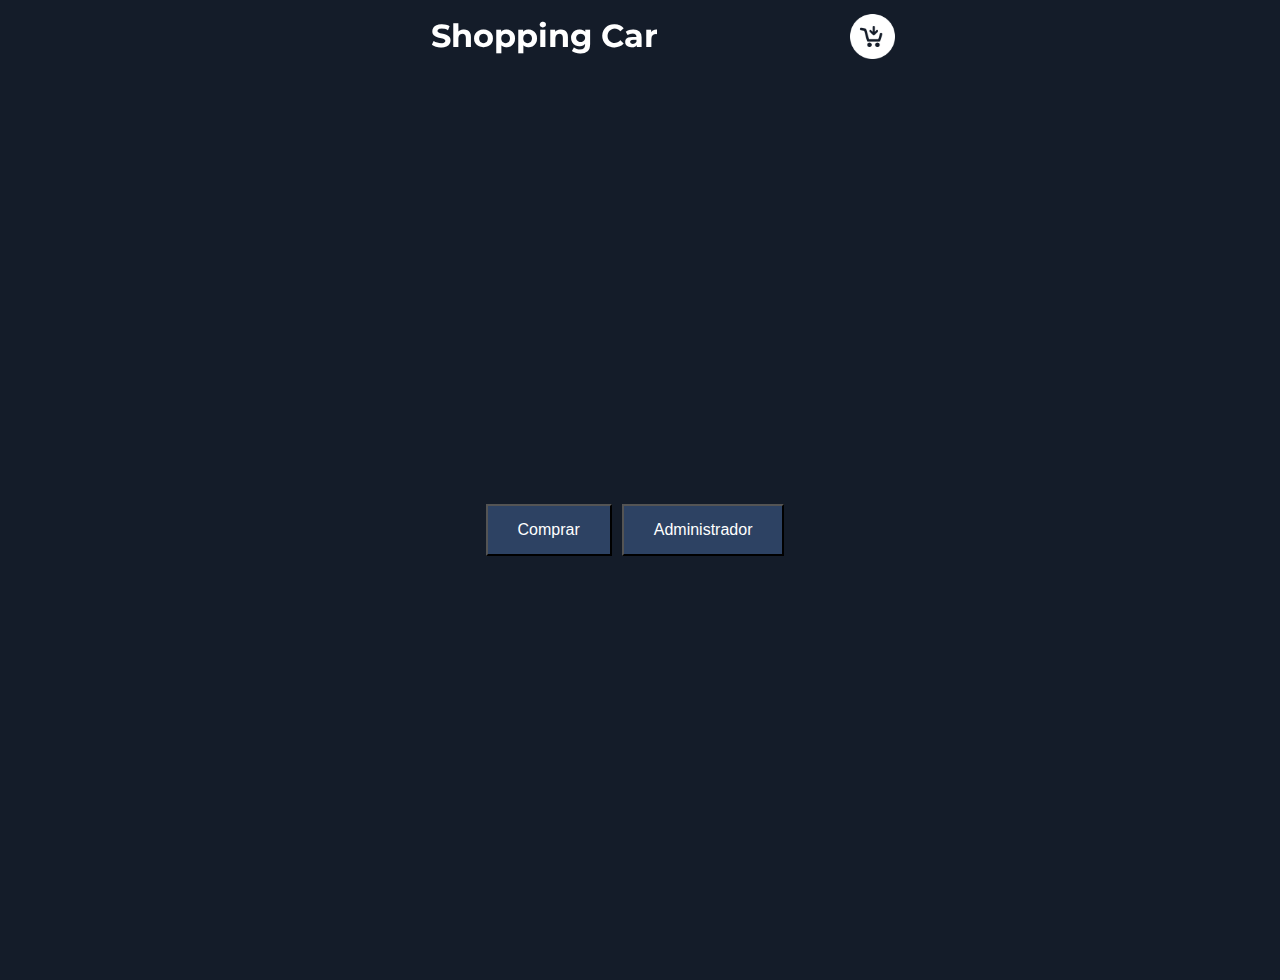
<file: principal.html>
<!DOCTYPE html>
<html lang="es">

<head>
    <meta charset="UTF-8">
    <meta http-equiv="X-UA-Compatible" content="IE=edge">
    <meta name="viewport" content="width=device-width, initial-scale=1.0">
    <!-- Enlace al archivo CSS de estilo para el usuario -->
    <link href="usuario/style.css" rel="stylesheet" type="text/css">
    <!-- Enlace al archivo CSS principal -->
    <link rel="stylesheet" href="principal.css">
    <title>Carrito de compras</title>
    <!-- Enlaces a las fuentes de Google Fonts -->
    <link rel="preconnect" href="https://fonts.googleapis.com">
    <link rel="preconnect" href="https://fonts.googleapis.com">
    <link rel="preconnect" href="https://fonts.gstatic.com" crossorigin>
    <link href="https://fonts.googleapis.com/css2?family=Space+Grotesk:wght@400;500;600;700&display=swap"
        rel="stylesheet">
    <link rel="preconnect" href="https://fonts.googleapis.com">
    <link rel="preconnect" href="https://fonts.gstatic.com" crossorigin>
    <link href="https://fonts.googleapis.com/css2?family=Montserrat:wght@300;400;500;600;700&display=swap"
        rel="stylesheet">
</head>

<body>
    <!-- Cabecera (Header) de la página -->
    <header id="header">
        <!-- Título del carrito de compras -->
        <h1>Shopping Car</h1>
        <!-- Ícono del carrito de compras y contador de elementos -->
        <div>
            <img id="carrito" class="carrito" src="../img/Carrito/carrito-de-compras.png" alt="">
            <!-- Contador de elementos en el carrito -->
            <div id="numero"></div>
        </div>
    </header>

    <!-- Sección de botones de navegación -->
    <main class="boton">
        <!-- Botón para ir a la página de compras del usuario -->
        <div class="voler">
            <button class="bot"><a href="usuario/index.html">Comprar</a></button>
        </div>
        <!-- Botón para ir a la página de administrador -->
        <div class="volver">
            <button class="bot"><a href="admin/admin.html">Administrador</a></button>
        </div>
    </main>

</body>

</html>
</file>
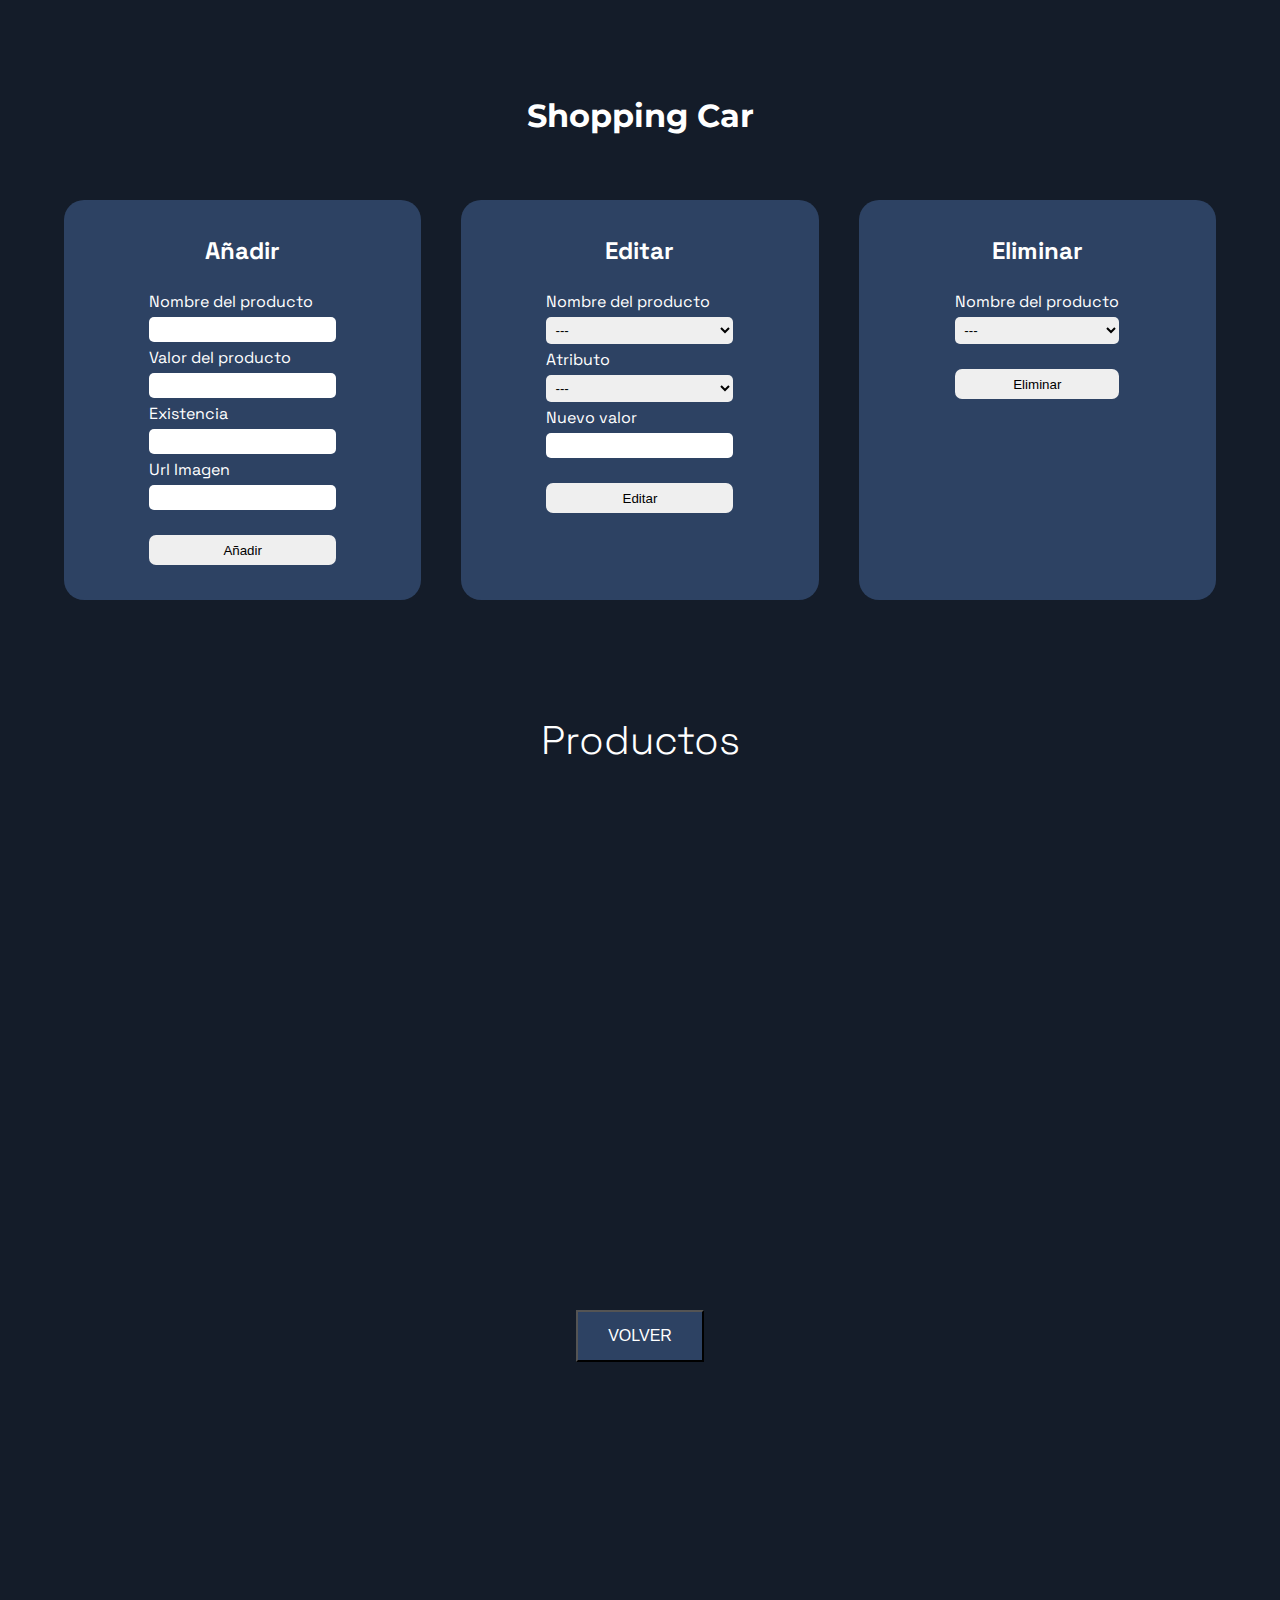
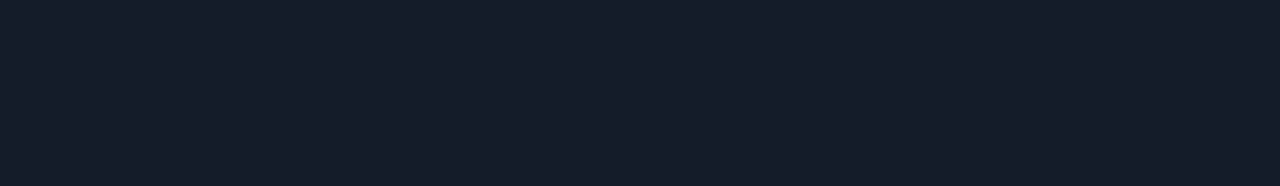
<file: admin/admin.html>
<!DOCTYPE html>
<html lang="es">

<head>
    <!-- Metadatos -->
    <meta charset="UTF-8">
    <meta http-equiv="X-UA-Compatible" content="IE=edge">
    <meta name="viewport" content="width=device-width, initial-scale=1.0">
    <title>Carrito</title>

    <!-- Enlaces a archivos CSS -->
    <link rel="stylesheet" href="style.css">
    <link rel="stylesheet" href="../principal.css">

    <!-- Enlaces a fuentes de Google Fonts -->
    <link rel="preconnect" href="https://fonts.googleapis.com">
    <link rel="preconnect" href="https://fonts.gstatic.com" crossorigin>
    <link href="https://fonts.googleapis.com/css2?family=Space+Grotesk:wght@400;500;600;700&display=swap"
        rel="stylesheet">
    <link rel="preconnect" href="https://fonts.googleapis.com">
    <link rel="preconnect" href="https://fonts.gstatic.com" crossorigin>
    <link href="https://fonts.googleapis.com/css2?family=Montserrat:wght@300;400;500;600;700&display=swap"
        rel="stylesheet">
</head>

<body>
    <!-- Encabezado -->
    <header id="header">
        <h1>Shopping Car</h1>
    </header>

    <!-- Contenido principal -->
    <main>
        <div class="contenedor">
            <!-- Formulario para añadir productos -->
            <div class="añadir">
                <h2>Añadir</h2>
                <form>
                    <label>Nombre del producto</label>
                    <input type="text" id="productoAñadir" name="nombreDelProducto">

                    <label>Valor del producto</label>
                    <input type="number" id="valorAñadir">

                    <label>Existencia</label>
                    <input type="number" id="existenciaAñadir">

                    <label>Url Imagen</label>
                    <input type="text" id="ImagenAñadir">

                    <input class="button" type="button" id="botonAñadir" value="Añadir">
                </form>
            </div>

            <!-- Formulario para editar productos -->
            <div class="editar">
                <h2>Editar</h2>
                <form>
                    <label>Nombre del producto</label>
                    <select id="productoEditar">
                        <option value="">---</option>
                    </select>

                    <label>Atributo</label>
                    <select id="atributoEditar">
                        <option value="">---</option>
                    </select>

                    <label>Nuevo valor</label>
                    <input type="text" id="nuevoAtributo">

                    <input class="button" type="button" id="botonEditar" value="Editar">
                </form>
            </div>

            <!-- Formulario para eliminar productos -->
            <div class="eliminar">
                <h2>Eliminar</h2>
                <form>
                    <label>Nombre del producto</label>
                    <select id="productoEliminar">
                        <option value="">---</option>
                    </select>
                    <input class="button" type="button" id="botonEliminar" value="Eliminar">
                </form>
            </div>
        </div>

        <!-- Contenedor para mostrar mensajes -->
        <div class="contenedorMensaje">
            <div id="mensaje"></div>
        </div>

        <!-- Contenedor para mostrar los productos -->
        <div class="contenedorProductos">
            <h2>Productos</h2>
            <div class="mostrarProductos" id="mostrarProductos"></div>
        </div>
    </main>

    <!-- Botón para volver a la página principal -->
    <main class="boton">
        <div class="volver">
            <button class="bot"> <a href="../principal.html">VOLVER</a></button>
        </div>
    </main>

    <!-- Archivo JavaScript -->
    <script src="admin.js"></script>
</body>

</html>
</file>
<file: usuario/style.css>
/* Establecer estilos predeterminados para todos los elementos */
* {
    margin: 0;
    padding: 0;
    box-sizing: border-box;
    color: white; /* Establecer color de texto predeterminado */
}

/* Estilos para el cuerpo (body) de la página */
body {
    font-family: 'Space Grotesk', sans-serif; /* Establecer fuente predeterminada para el cuerpo */
    background-color: #141C29; /* Establecer color de fondo */
    padding-top: 80px; /* Agregar espacio superior para evitar que el encabezado (header) se superponga al contenido */
}

/* Estilos para los encabezados (h1) */
h1 {
    font-family: 'Montserrat', sans-serif; /* Establecer fuente para los títulos */
    text-align: center; /* Centrar el texto */
    margin: 30px 0px; /* Agregar margen superior e inferior */
}

/* Estilos para las imágenes */
img {
    width: 320px; /* Establecer ancho máximo */
    height: 340px; /* Establecer altura máxima */
    object-fit: cover; /* Ajustar la imagen para que cubra el contenedor */
    border-radius: 20px 20px 0px 0px; /* Agregar esquinas redondeadas en la parte superior */
}

/* Estilos para el encabezado (header) */
header {
    display: flex; /* Usar un contenedor flexible */
    align-items: center; /* Centrar verticalmente */
    justify-content: center; /* Centrar horizontalmente */
    gap: 15%; /* Espacio entre elementos */
    height: 70px; /* Altura del encabezado */
    top: 0; /* Colocar en la parte superior */
    position: fixed; /* Fijar en la parte superior de la ventana */
    width: 100%; /* Ancho completo */
}

/* Estilos para el encabezado (header) cuando se desplaza (scroll) */
.scroll {
    background-color: aliceblue; /* Cambiar color de fondo */
    box-shadow: .1rem .2rem .3rem #333; /* Agregar sombra */
}

/* Estilos para el ícono del carrito de compras */
.carrito {
    filter: invert(100%); /* Invertir los colores para que sea blanco */
    width: 45px; /* Tamaño del ícono */
    height: auto; /* Altura automática */
    position: absolute; /* Posición absoluta */
    top: 14px; /* Posicionar desde la parte superior */
    cursor: pointer; /* Cambiar cursor a apuntador */
}

/* Estilos para el contenedor principal de productos */
.contenedor {
    display: flex; /* Usar un contenedor flexible */
    justify-content: center; /* Centrar horizontalmente */
    flex-wrap: wrap; /* Permitir que los elementos se envuelvan */
    gap: 50px; /* Espacio entre elementos */
    margin-bottom: 20px; /* Margen inferior */
}

/* Estilos para los elementos dentro del contenedor principal */
.contenedor > div {
    box-shadow: 0px 0px 5px 0px rgba(0, 0, 0, 0.75); /* Agregar sombra */
    background-color: #2D4263; /* Color de fondo */
    border-radius: 20px; /* Esquinas redondeadas */
}

/* Estilos cuando se pasa el cursor sobre los elementos del contenedor principal */
.contenedor > div:hover {
    background-color: #11294d; /* Cambiar color de fondo al pasar el cursor */
}

/* Estilos para la información del producto */
.informacion {
    height: 150px; /* Altura del contenedor */
    display: flex; /* Usar un contenedor flexible */
    justify-content: center; /* Centrar horizontalmente */
    align-items: center; /* Centrar verticalmente */
    flex-direction: column; /* Apilar elementos verticalmente */
    gap: 15px; /* Espacio entre elementos */
}

/* Estilos para el primer párrafo dentro de .informacion */
.informacion>p:first-child {
    font-family: 'Montserrat', sans-serif; /* Establecer fuente */
    font-size: 25px; /* Tamaño de fuente */
    font-weight: 300; /* Grosor de fuente */
}

/* Estilos para el precio del producto */
.informacion .precio {
    font-size: 20px; /* Tamaño de fuente */
    font-weight: 500; /* Grosor de fuente */
}

/* Estilos para el botón dentro de .informacion */
.informacion button {
    background-color: #263143; /* Color de fondo */
    width: 100px; /* Ancho del botón */
    height: 35px; /* Altura del botón */
    border-radius: 10px; /* Esquinas redondeadas */
    border: none; /* Sin borde */
    font-size: 17px; /* Tamaño de fuente */
    font-weight: 300; /* Grosor de fuente */
    cursor: pointer; /* Cambiar cursor a apuntador */
}

/* Estilos cuando se pasa el cursor sobre el botón */
.informacion button:hover {
    background-color: #2D4263; /* Cambiar color de fondo al pasar el cursor */
}

/* Estilos para el número de elementos en el carrito */
.diseñoNumero {
    padding: 10px; /* Espaciado interno */
    background-color: red; /* Color de fondo */
    border-radius: 100%; /* Hacer el contenedor circular */
    width: 20px; /* Ancho del contenedor */
    height: 20px; /* Altura del contenedor */
    font-size: 10px; /* Tamaño de fuente */
    position: relative; /* Posición relativa */
    top: -12px; /* Posicionar desde la parte superior */
    left: 30px; /* Posicionar desde la izquierda */
    z-index: 1; /* Establecer z-index */
    display: flex; /* Usar un contenedor flexible */
    justify-content: center; /* Centrar horizontalmente */
    align-items: center; /* Centrar verticalmente */
}

/* Estilos para el contenedor de compra */
.contenedorCompra {
    display: flex; /* Usar un contenedor flexible */
    align-items: center; /* Centrar verticalmente */
    justify-content: center; /* Centrar horizontalmente */
    width: 100%; /* Ancho completo */
    height: 100%; /* Altura completa */
    position: fixed; /* Fijar posición */
    top: 0px; /* Posicionar desde la parte superior */
    background-color: rgba(51, 51, 51, 0.6); /* Color de fondo semitransparente */
    flex-direction: column; /* Apilar elementos verticalmente */
    gap: 35px; /* Espacio entre elementos */
}

/* Estilos para la información de compra */
.informacionCompra {
    width: 500px; /* Ancho del contenedor */
    height: 500px; /* Altura del contenedor */
    background-color: #2D4263; /* Color de fondo */
    border-radius: 25px; /* Esquinas redondeadas */
    display: flex; /* Usar un contenedor flexible */
    align-items: flex-start; /* Alinear elementos en la parte superior */
    justify-content: flex-start; /* Alinear elementos a la izquierda */
    position: fixed; /* Fijar posición */
}

/* Estilos para el título dentro de .informacionCompra */
.informacionCompra h2 {
    font-weight: 300; /* Grosor de fuente */
    margin: 50px 0px 0px 50px; /* Margen superior, derecho, inferior e izquierdo */
    font-size: 32px; /* Tamaño de fuente */
    width: 100%; /* Ancho completo */
}

/* Estilos para el botón de cerrar (x) */
.x {
    padding-top: 30px; /* Espaciado superior */
    padding-right: 30px; /* Espaciado derecho */
    cursor: pointer; /* Cambiar cursor a apuntador */
    font-size: 20px; /* Tamaño de fuente */
    color: white; /* Color de texto */
}

/* Estilos para los productos en el carrito */
.productosCompra {
    font-size: 17px; /* Tamaño de fuente */
    position: relative; /* Posición relativa */
    z-index: 1; /* Establecer z-index */
    display: flex; /* Usar un contenedor flexible */
    justify-content: flex-start; /* Justificar contenido a la izquierda */
    flex-direction: column; /* Apilar elementos verticalmente */
    width: 450px; /* Ancho del contenedor */
    height: 30%; /* Altura del contenedor */
    overflow-y: auto; /* Permitir desplazamiento vertical */
    margin-top: 50px; /* Margen superior */
}

/* Estilos para cada producto en el carrito */
.productosCompra > div {
    margin: 0px 45px; /* Margen superior e inferior */
    padding: 20px 0px; /* Relleno */
    width: auto; /* Ancho automático */
    border-bottom: 1px dotted black; /* Borde inferior punteado */
    display: flex; /* Usar un contenedor flexible */
    justify-content: space-between; /* Distribuir espacio entre elementos */
}

/* Estilos para la barra de desplazamiento */
.productosCompra::-webkit-scrollbar {
    width: 7px; /* Ancho de la barra */
    background-color: #141C29; /* Color de fondo */
    border-radius: 5px; /* Esquinas redondeadas */
}

/* Estilos para el pulgar de la barra de desplazamiento */
.productosCompra::-webkit-scrollbar-thumb {
    background: white; /* Color del pulgar */
    border-radius: 3px; /* Esquinas redondeadas */
}

/* Estilos para la imagen dentro de .productosCompra */
.productosCompra img {
    width: 25px; /* Ancho de la imagen */
    height: auto; /* Altura automática */
    margin-right: 10px; /* Margen derecho */
    border-bottom: none; /* Sin borde en la parte inferior */
    cursor: pointer; /* Cambiar cursor a apuntador */
}

/* Estilos para el total de la compra */
.total {
    z-index: 1; /* Establecer z-index */
    display: flex; /* Usar un contenedor flexible */
    align-items: flex-start; /* Alinear elementos en la parte superior */
    justify-content: space-between; /* Distribuir espacio entre elementos */
    gap: 150px; /* Espacio entre elementos */
    font-size: 27px; /* Tamaño de fuente */
    font-weight: 700; /* Grosor de fuente */
}

/* Estilos para el texto dentro de .total */
.total span {
    font-weight: 300; /* Grosor de fuente */
}

/* Estilos para el botón dentro de .contenedorCompra */
.contenedorCompra > button {
    z-index: 1; /* Establecer z-index */
    background-color: #263143; /* Color de fondo */
    width: 300px; /* Ancho del botón */
    height: 45px; /* Altura del botón */
    border-radius: 10px; /* Esquinas redondeadas */
    border: none; /* Sin borde */
    font-size: 17px; /* Tamaño de fuente */
    font-weight: 300; /* Grosor de fuente */
}

/* Estilos cuando se pasa el cursor sobre el botón */
.contenedorCompra > button:hover {
    background-color: white; /* Cambiar color de fondo al pasar el cursor */
    color: black; /* Cambiar color de texto al pasar el cursor */
}

/* Estilos para ocultar elementos */
.none > div,
.none button, 
.none p {
    width: 0px; /* Ancho cero */
    height: 0px; /* Altura cero */
    font-size: 0px; /* Tamaño de fuente cero */
    border: 0px; /* Sin borde */
}

/* Estilos para productos agotados */
.soldOut {
    background-color: red; /* Color de fondo */
    padding: 7px 10px; /* Relleno */
    border-radius: 10px; /* Esquinas redondeadas */
}

/* Estilos para el botón de eliminar */
.botonTrash {
    background-color: rgba(0, 0, 0, 0); /* Color de fondo transparente */
    border: none; /* Sin borde */
    display: flex; /* Usar un contenedor flexible */
    justify-content: center; /* Centrar horizontalmente */
    align-items: center; /* Centrar verticalmente */
}
</file>
<file: principal.css>
/*boton*/
.boton {
    display: flex;
    justify-content: center;
    align-items: center;
    height: 100vh;
}

.volver {
    margin: 0 10px; /* Añade un espacio entre los botones */
}

.bot {
    padding: 15px 30px; /* Ajusta el tamaño del botón */
    font-size: 16px; /* Tamaño del texto */
    background-color: #2D4263;
}
a{
    text-decoration: none;
    
}
</file>
<file: admin/style.css>
/* Estilos generales para restablecer el diseño predeterminado de los elementos */
* {
    margin: 0;
    padding: 0;
    box-sizing: border-box;
    color: white;
}

/* Estilos para el cuerpo de la página */
body {
    font-family: 'Space Grotesk', sans-serif;
    background-color: #141C29;
    padding-top: 80px;
}

/* Estilos para el encabezado h1 */
h1 {
    font-family: 'Montserrat', sans-serif;
    text-align: center;
    margin: 30px 0px;
}

/* Estilos para las imágenes */
img {
    width: 320px;
    height: 340px;
    object-fit: cover;
    border-radius: 20px 20px 0px 0px;
}

/* Estilos para el encabezado */
header {
    display: flex;
    align-items: center;
    justify-content: center;
    gap: 15%;
    height: 70px;
    width: 100%;
}

/* Estilos para el contenedor principal */
.contenedor {
    display: flex;
    justify-content: space-between;
    align-items: flex-start;
    margin: 50px auto 45px auto;
    width: 90%;
    flex-wrap: wrap;
    gap: 40px;
}

/* Estilos para cada elemento dentro del contenedor */
.contenedor>div {
    display: flex;
    align-items: center;
    justify-content: flex-start;
    background-color: #2D4263;
    height: 400px;
    width: 400px;
    border-radius: 20px;
    flex-direction: column;
    padding-top: 35px;
    gap: 25px;
    flex: 1 1 300px;
}

/* Estilos para los formularios dentro del contenedor */
.contenedor>div>form {
    display: flex;
    flex-direction: column;
    gap: 5px;
}

/* Estilos para los inputs y selects dentro de los formularios */
.contenedor>div>form>input,
select {
    border-radius: 5px;
    border: none;
    padding: 5px;
    color: black;
}

/* Estilos para las opciones de los selects */
option{
    color: black;
}

/* Estilos para los botones dentro del contenedor */
.contenedor .button {
    margin-top: 20px;
    height: 30px;
    border-radius: 7px;
    border: none;
    color: black;
}

/* Estilos para el título de la sección de productos */
.contenedorProductos h2 {
    text-align: center;
    padding-bottom: 20px;
    font-weight: 300;
    font-size: 40px;
}

/* Estilos para el contenedor de productos */
.mostrarProductos {
    width: 90%;
    margin: auto;
    display: flex;
    justify-content: center;
    gap: 50px;
    margin-bottom: 100px;
    flex-wrap: wrap;
}

/* Estilos para cada producto dentro del contenedor de productos */
.mostrarProductos>div {
    box-shadow: 0px 0px 5px 0px rgba(0, 0, 0, 0.75);
    background-color: #2D4263;
    border-radius: 20px;
}

/* Estilos para la información de los productos */
.informacion {
    height: 150px;
    display: flex;
    justify-content: center;
    align-items: center;
    flex-direction: column;
    gap: 15px;
}

/* Estilos para el primer párrafo de información */
.informacion>p:first-child {
    font-family: 'Montserrat', sans-serif;
    font-size: 25px;
    font-weight: 300;
}

/* Estilos para el precio de los productos */
.informacion .precio {
    font-size: 20px;
    font-weight: 500;
}

/* Estilos para los mensajes de error y éxito */
.contenedorMensaje {
    display: flex;
    justify-content: center;
    width: 100%;
    margin-left: auto;
    height: 70px;
}

.repetidoError,
.realizado,
.llenarCampos,
.noExsiteError {
    margin: 15px 0px;
}

/* Estilos para los mensajes de error y éxito después del texto */
.repetidoError::after,
.realizado::after,
.llenarCampos::after,
.noExsiteError::after {
    background-color: red;
    font-size: 17px;
    padding: 10px;
    border-radius: 10px;
}

/* Estilos específicos para diferentes tipos de mensajes */
.realizado::after {
    content: 'Realizado';
    background-color: green;
}

.repetidoError::after {
    content: 'Este elemento ya existe';
}

.llenarCampos::after {
    content: 'Por favor compruebe que todos los campos estan llenos';
}

.noExsiteError::after {
    content: 'Este elemento no existe';
}
</file>
